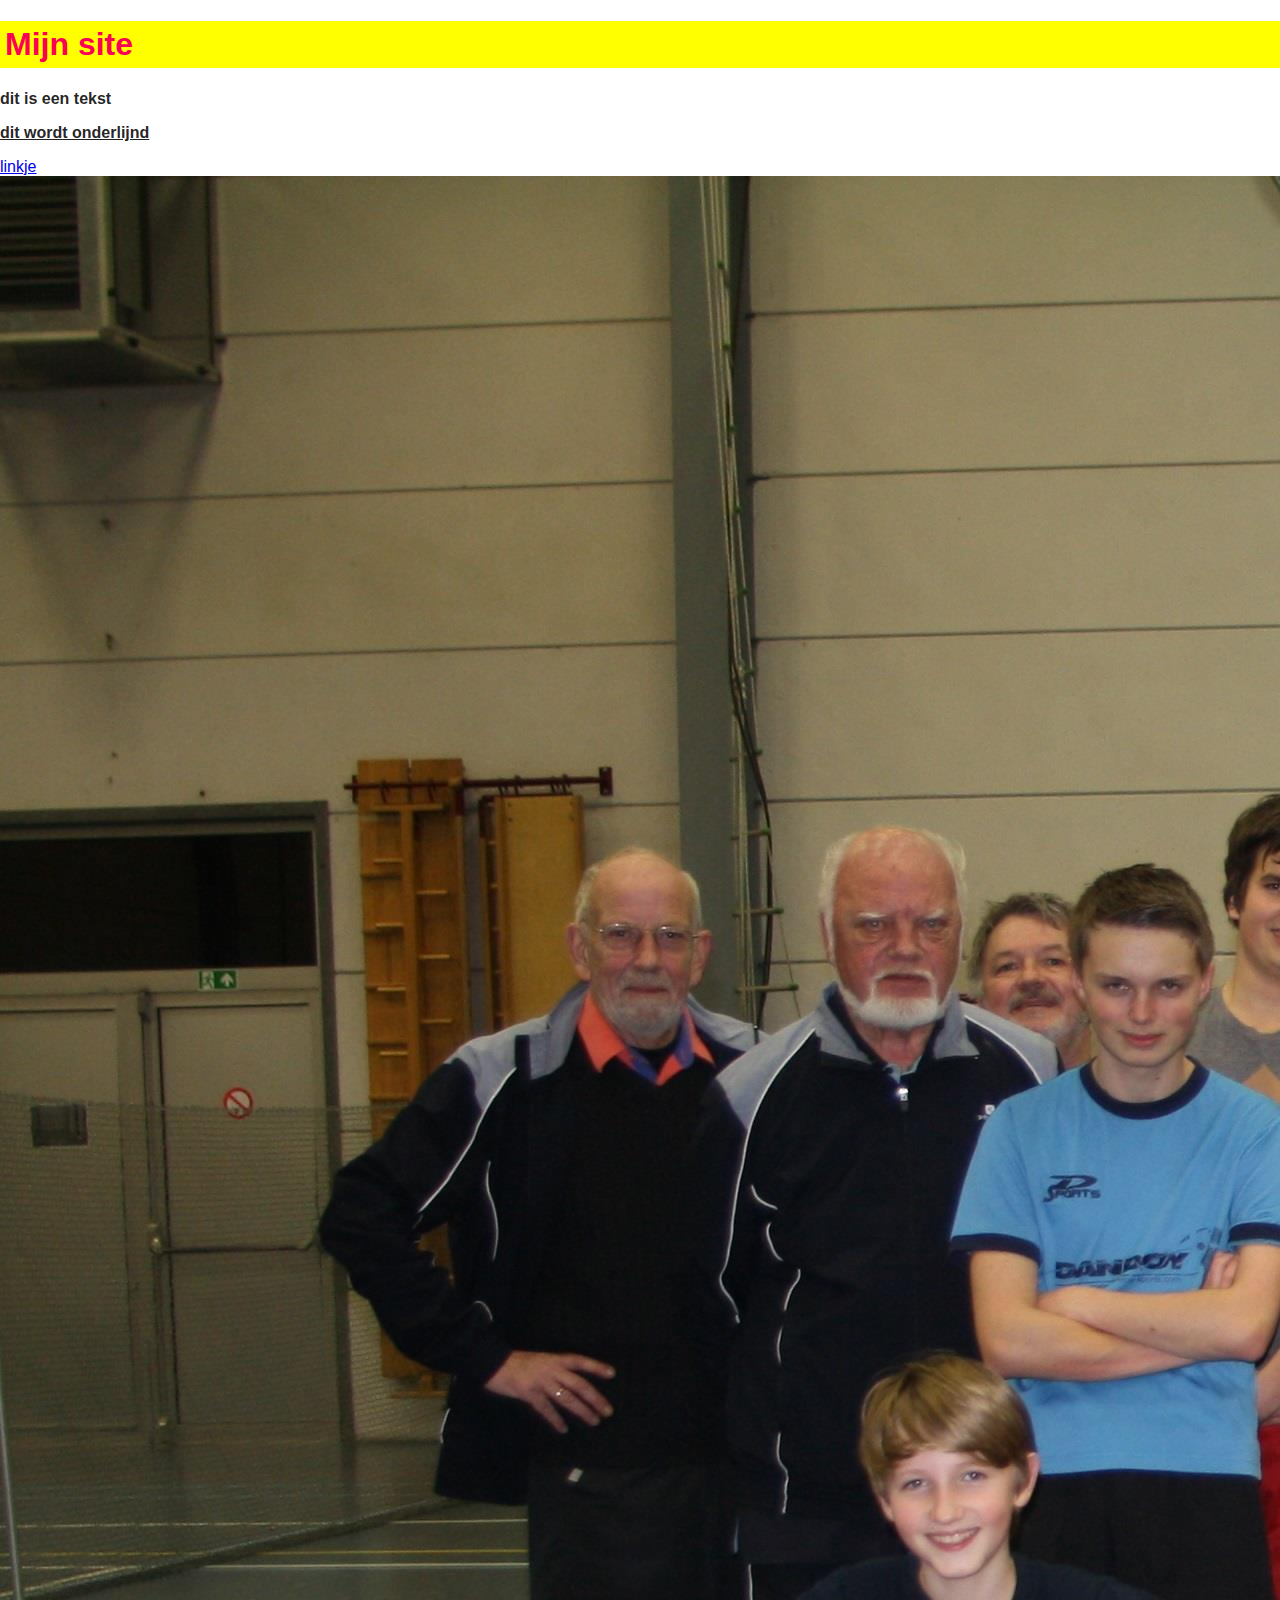
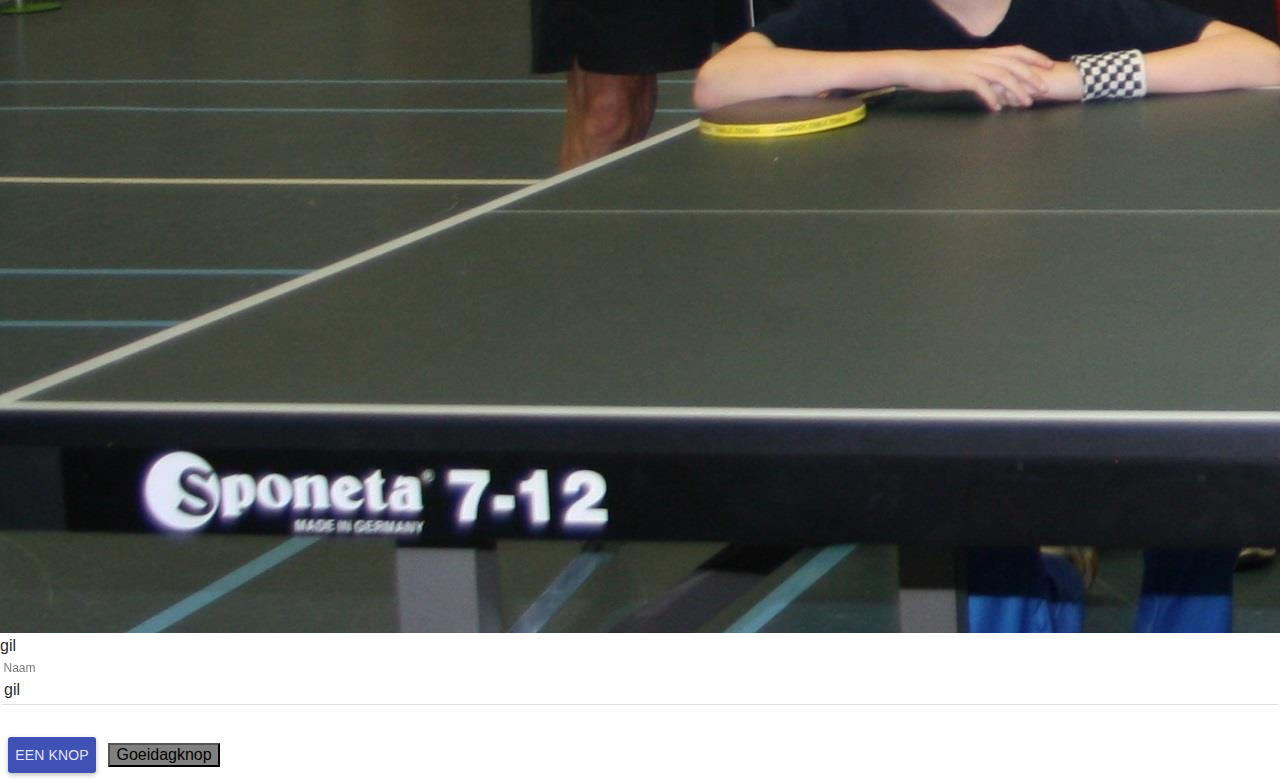
<file: website/index.html>
<!DOCTYPE html>
<html lang="en">
<head>
  <meta charset="UTF-8">
  <title>Gils site</title>
  <link rel="stylesheet" href="style/angular-material.css"/>
  <link rel="stylesheet" href="style/main.css"/>
</head>
<body ng-app="testApp">
    <div ng-controller="paginaController">
      <h1 id="titel">Mijn site</h1>

      <p>dit is een <strong>tekst</strong></p>

      <p class="underlined">dit wordt onderlijnd</p>

      <a href="http://www.google.be">linkje</a>

      <img src="images/clubFotoCutDownSized.jpg"/>


        {{naam}}
      <form ng-style="getStyle()">
        <md-input-container>
        <label for="naam">Naam</label>
        <input id="naam"  type="text" ng-model="naam"/>
        </md-input-container>
      </form>


      <md-button class="md-primary md-raised">een knop</md-button>
      <button class="goeiedagKnop" ng-click="heyGil()">Goeidagknop</button>
    </div>
  <script src="scripts/angular.js" type="text/javascript"></script>
  <script src="scripts/angular-route.js" type="text/javascript"></script>
  <script src="scripts/angular-aria.js" type="text/javascript"></script>
  <script src="scripts/angular-animate.js" type="text/javascript"></script>
  <script src="scripts/angular-material.js" type="text/javascript"></script>
  <script src="scripts/hello.js" type="text/javascript"></script>
</body>
</html>
</file>
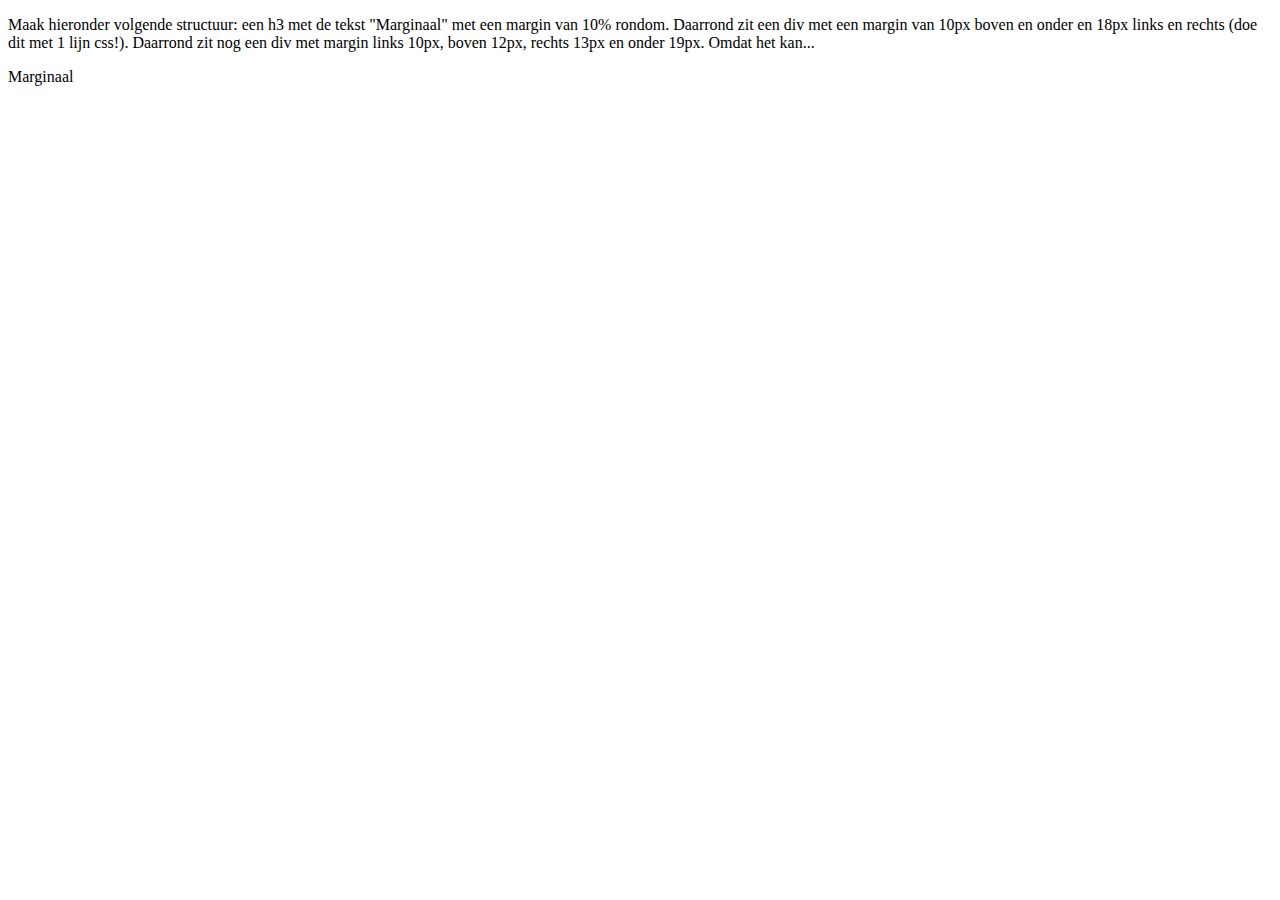
<file: website/opdrachten/opdracht_1_marginaal.html>
<!DOCTYPE html>
<html lang="en">
<head>
  <meta charset="UTF-8">
  <title>Marginaal</title>
</head>
<body>

    <div>
      <p>Maak hieronder volgende structuur: een h3 met de tekst "Marginaal" met een margin van 10% rondom.
        Daarrond zit een div met een margin van 10px boven en onder en 18px links en rechts (doe dit met 1 lijn css!).
        Daarrond zit nog een div met margin links 10px, boven 12px, rechts 13px en onder 19px. Omdat het kan...</p>
    </div>

    <!-- Kijk commentaar :p gebruik onderstaande elementen en schrijf geen style tags  -->

    <div>
      <div>
        <p>
          Marginaal
        </p>
      </div>
    </div>

</body>
</html>
</file>
<file: website/style/main.css>
p{
    font-weight: bold;
}


.underlined{
    text-decoration: underline;
    font-weight: bolder;
}

#titel{
    color:#FC0056;
    background: yellow
}

.goeiedagKnop{
    background: gray;
}

h1, h2, h3{
    background: green;
    color: white;
    padding:5px;
}
</file>
